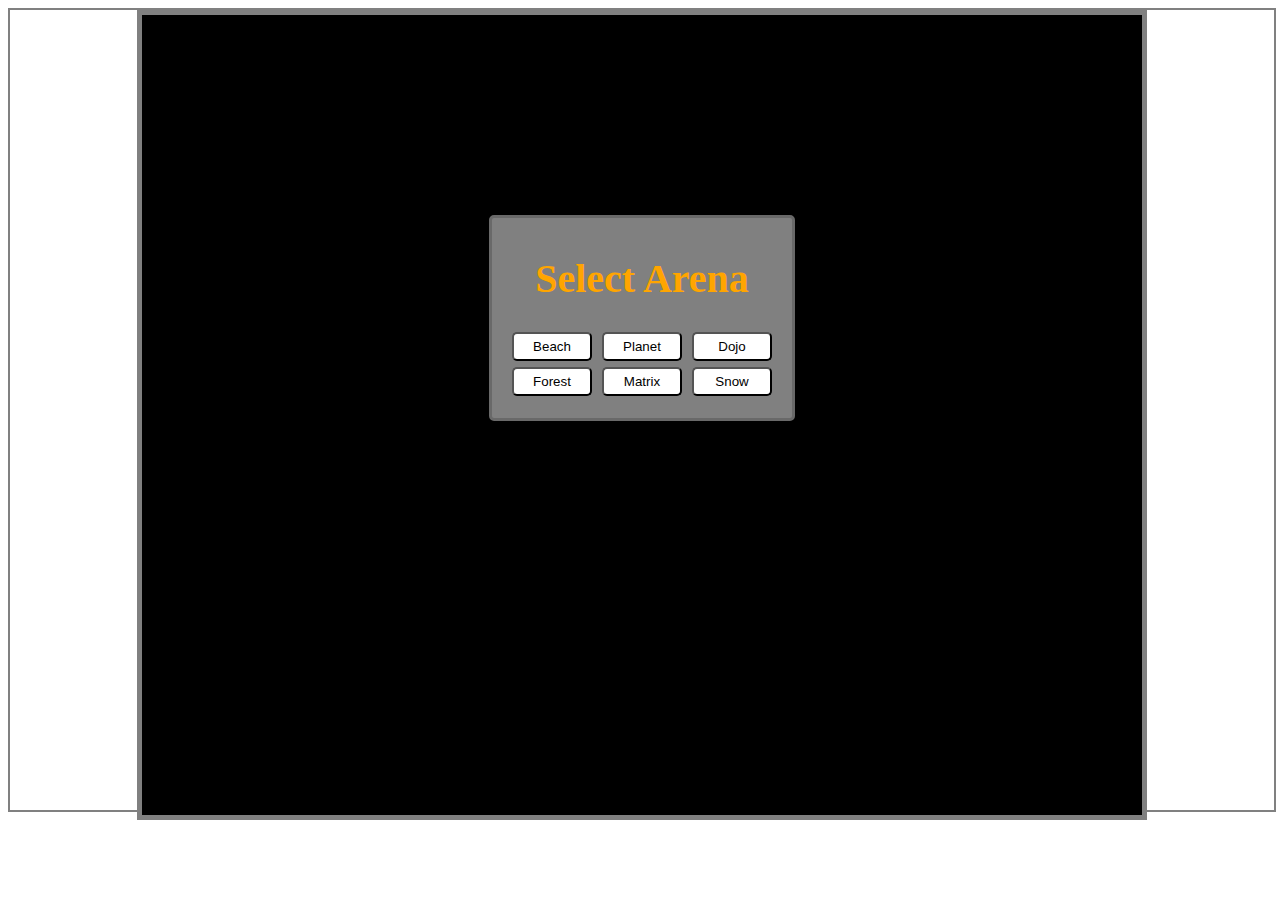
<file: Arsia_Kasey_Ana/index.html>
<!DOCTYPE html>
<html lang="en">
    <head>
        <meta charset="UTF-8">
        <!-- <meta name="viewport" content="width=device-width, initial-scale=1.0">
        <meta http-equiv="X-UA-Compatible" content="ie=edge"> -->
        <title>Dojo Arena</title>
        <link type="text/css" href="style.css" rel="stylesheet">
        <script type="text/javascript" src= "http://ajax.googleapis.com/ajax/libs/jquery/1.11.1/jquery.min.js"></script>
        <script type="text/javascript">
            $(document).ready(function(){
                $("#beachButton").hover(function(){
                    $("#frame1").css("background-image",  "url(../beach.jpg)");
                }, function(){
                    $("#frame1").css("background-image", "none");
                });

                $("#planetButton").hover(function(){
                    $("#frame1").css("background-image",  "url(../earth.jpg)");
                }, function(){
                    $("#frame1").css("background-image", "none");
                });

                $("#dojoButton").hover(function(){
                    $("#frame1").css("background-image",  "url(../dojo.jpg)");
                }, function(){
                    $("#frame1").css("background-image", "none");
                });

                $("#forestButton").hover(function(){
                    $("#frame1").css("background-image",  "url(../forest.jpg)");
                }, function(){
                    $("#frame1").css("background-image", "none");
                });

                $("#matrixButton").hover(function(){
                    $("#frame1").css("background-image",  "url(../matrix.jpg)");
                }, function(){
                    $("#frame1").css("background-image", "none");
                });

                $("#snowButton").hover(function(){
                    $("#frame1").css("background-image",  "url(../snow.jpg)");
                }, function(){
                    $("#frame1").css("background-image", "none");
                });
                ///////////////////////////////////////////////
                $("#beachButton").click(function(){
                    $("#beachButton").hover(function(){
                        $("#frame1").css("background-image",  "url(../beach.jpg)");});
                    $("#frame1Menu").css("display", "none");
                    $("#frame2Menu").css("display", "inline-block");
                });
                $("#planetButton").click(function(){
                    $("#planetButton").hover(function(){
                        $("#frame1").css("background-image",  "url(../earth.jpg)");});
                    $("#frame1Menu").css("display", "none");
                    $("#frame2Menu").css("display", "inline-block");
                });
                $("#dojoButton").click(function(){
                    $("#dojoButton").hover(function(){
                        $("#frame1").css("background-image",  "url(../dojo.jpg)");});
                    $("#frame1Menu").css("display", "none");
                    $("#frame2Menu").css("display", "inline-block");
                });
                $("#forestButton").click(function(){
                    $("#forestButton").hover(function(){
                        $("#frame1").css("background-image",  "url(../forest.jpg)");});
                    $("#frame1Menu").css("display", "none");
                    $("#frame2Menu").css("display", "inline-block");
                });
                $("#matrixButton").click(function(){
                    $("#matrixButton").hover(function(){
                        $("#frame1").css("background-image",  "url(../matrix.jpg)");});
                    $("#frame1Menu").css("display", "none");
                    $("#frame2Menu").css("display", "inline-block");
                });
                $("#snowButton").click(function(){
                    $("#snowButton").hover(function(){
                        $("#frame1").css("background-image",  "url(../snow.jpg)");});
                    $("#frame1Menu").css("display", "none");
                    $("#frame2Menu").css("display", "inline-block");
                });
                

            });
            $(document).on("change", "#selectLeft", function(){
                $(".pics1").css("display", "none");
                var char = $(this).val();
                $("#" + char).css("display", "inline-block");

            });
            $(document).on("change", "#selectRight", function(){
                $(".pics2").css("display", "none");
                var char = $(this).val();
                $("#" + char).css("display", "inline-block");

            });

        </script>
    </head>
    <body>
        <div id="wrapper">
            <div id="frame1">
                <div id="frame1Menu">
                    <h1> Select Arena </h1>
                    <button class="mainOptions" id="beachButton">Beach</button>     
                    <button class="mainOptions" id="planetButton">Planet</button>
                    <button class="mainOptions" id="dojoButton">Dojo</button>
                    <button class="mainOptions" id="forestButton">Forest</button>
                    <button class="mainOptions" id="matrixButton">Matrix</button>
                    <button class="mainOptions" id="snowButton">Snow</button>
        
                </div>
                <div id="frame2Menu">
                    <h1> Select Players </h1>
                    <select id="selectLeft">
                        <option value="SelectNinja">Select Ninja</option>
                        <option value="Leonardo1">Leonardo</option>
                        <option value="Raphael1">Raphael</option>
                        <option value="Mikey1">Mikey</option>
                        <option value="Donatello1">Donatello</option>
                    </select>
                    <select id="selectRight">
                        <option value="SelectNinja">Select Ninja</option>
                        <option value="Leonardo2">Leonardo</option>
                        <option value="Raphael2">Raphael</option>
                        <option value="Mikey2">Mikey</option>
                        <option value="Donatello2">Donatello</option>
                    </select>
        
                </div>
                <div id="images">
                    <img id="Leonardo1" class="pics1"  src="../leo.png" alt="leo">
                    <img id="Raphael1" class="pics1" src="../raphael.png" alt="ralph">
                    <img id="Mikey1" class="pics1" src="../mikey.png" alt="mike">
                    <img id="Donatello1" class="pics1" src="../donny.png" alt="donny">
                    <img id="Leonardo2" class="pics2"  src="../leo.png"  alt="leo">
                    <img id="Raphael2" class="pics2" src="../raphael.png" alt="ralph">
                    <img id="Mikey2" class="pics2" src="../mikey.png" alt="mike">
                    <img id="Donatello2" class="pics2" src="../donny.png" alt="donny">
                </div>
            </div>
        </div>
        
    </body>
</html>
</file>
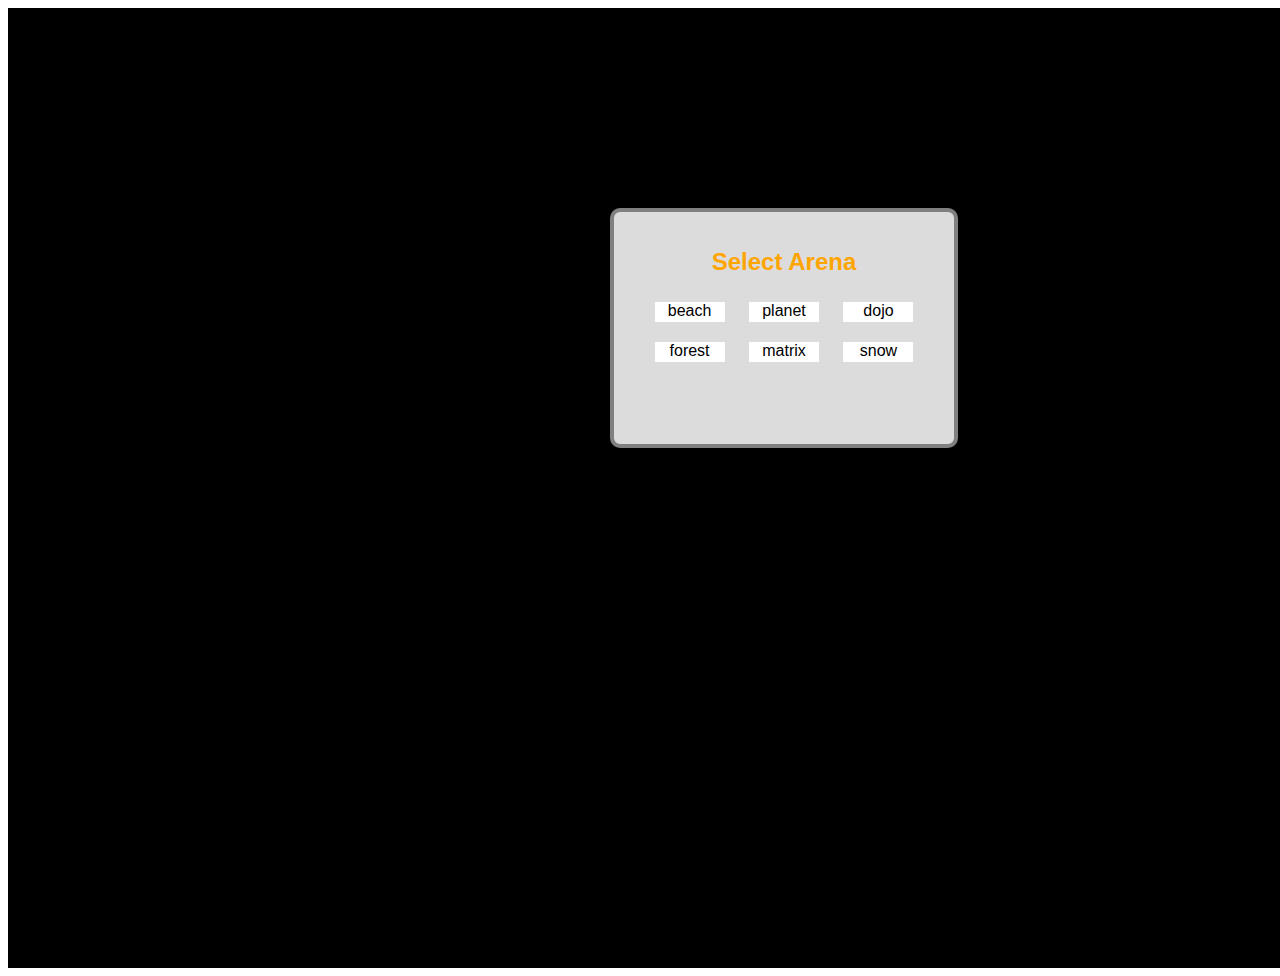
<file: arena.html>
<!DOCTYPE html>
<html>
<head>
	<title></title>
	<link rel="stylesheet" type="text/css" href="style.css">

	<script src="https://code.jquery.com/jquery-3.2.1.min.js"></script>
	<script type="text/javascript" src="action.js"></script>

</head>
<body>
	<div class="container">
		<div class="select1">
			<h1>Select Arena</h1>
			<p class="map" id="beach">beach</p>
			<p class="map" id="earth">planet</p>
			<p class="map" id="dojo">dojo</p>
			<p class="map" id="forest">forest</p>
			<p class="map" id="matrix">matrix</p>
			<p class="map" id="snow">snow</p>		
		</div>
		<div class="imgrow">
			<div class="player1img"></div>
			<div class="player2img"></div>
		</div>	
	</div>
</body>
</html>
</file>
<file: Arsia_Kasey_Ana/style.css>
#wrapper{
    width: 100%;
    height: 800px;
    border: 2px solid grey; 
    text-align: center;
}
#frame1{
    width: 1000px;
    height: 800px;
    background-color: black;
    text-align: center;
    border: 5px solid grey;
    display: inline-block;
    background-size: 1000px 796px;
    background-repeat: no-repeat;
    margin: 0px auto;
}
#frame1Menu{
    background-color: grey;
    border-radius: 5px;
    border: 3px solid dimgrey;
    text-align: center;
    display: inline-block;
    width: 280px;
    height: 180px;
    position: relative;
    top: 200px;
    padding: 10px;
}
#frame2Menu{
    background-color: grey;
    border-radius: 5px;
    border: 3px solid dimgrey;
    text-align: center;
    width: 280px;
    height: 180px;
    position: relative;
    top: 200px;
    padding: 10px;
    display: none;
}
.mainOptions{
    padding: 5px 10px;
    display: inline-block;
    background-color: white;
    border-radius: 5px;
    text-align: center;
    margin: 3px;
    width: 80px;

}
h1 {
    color: orange;
    font-size: 250%;
}
.pics1{
    display: none;
    width: 200px;
    height: 200px;
    margin-right: 50px;
    padding-bottom: 200px;
}
.pics2{
    display: none;
    width: 200px;
    height: 200px;
    margin-left: 50px;
    padding-bottom: 200px;

}
#images{
    display: block;
    padding-top: 350px;

}
</file>
<file: style.css>
body{
	font-family: sans-serif;
}
h1{
	font-size: 24px;
	color: orange;
	text-shadow: 2px white;
}
.container{
	height: 960px;
	width: 944px;
	padding: 0px 300px;
	margin: 0px;
	background-color: black;
	display: inline-block;
}
.select1{
	height: 192px;
	width: 280px;
	padding: 20px 30px;
	margin: 200px 302px 0px 302px;
	background: gainsboro;
	border: 4px solid grey;
	border-radius: 10px;
	display: inline-block;
	text-align: center;
}
.map{
	text-align: center;
	width: 70px;
	height: 20px;
	margin: 10px;
	background-color: white;
	display: inline-block;
}
.imgrow{
	height: 400px;
	width: 944px;
	display: inline-block;
}
.player1img{
	width: 250px;
	display: inline-block;
	margin-right: 220px;
	vertical-align: top;
}
.player2img{
	width: 250px;
	display: inline-block;
	margin-left: 220px;
	vertical-align: top;
}
</file>
